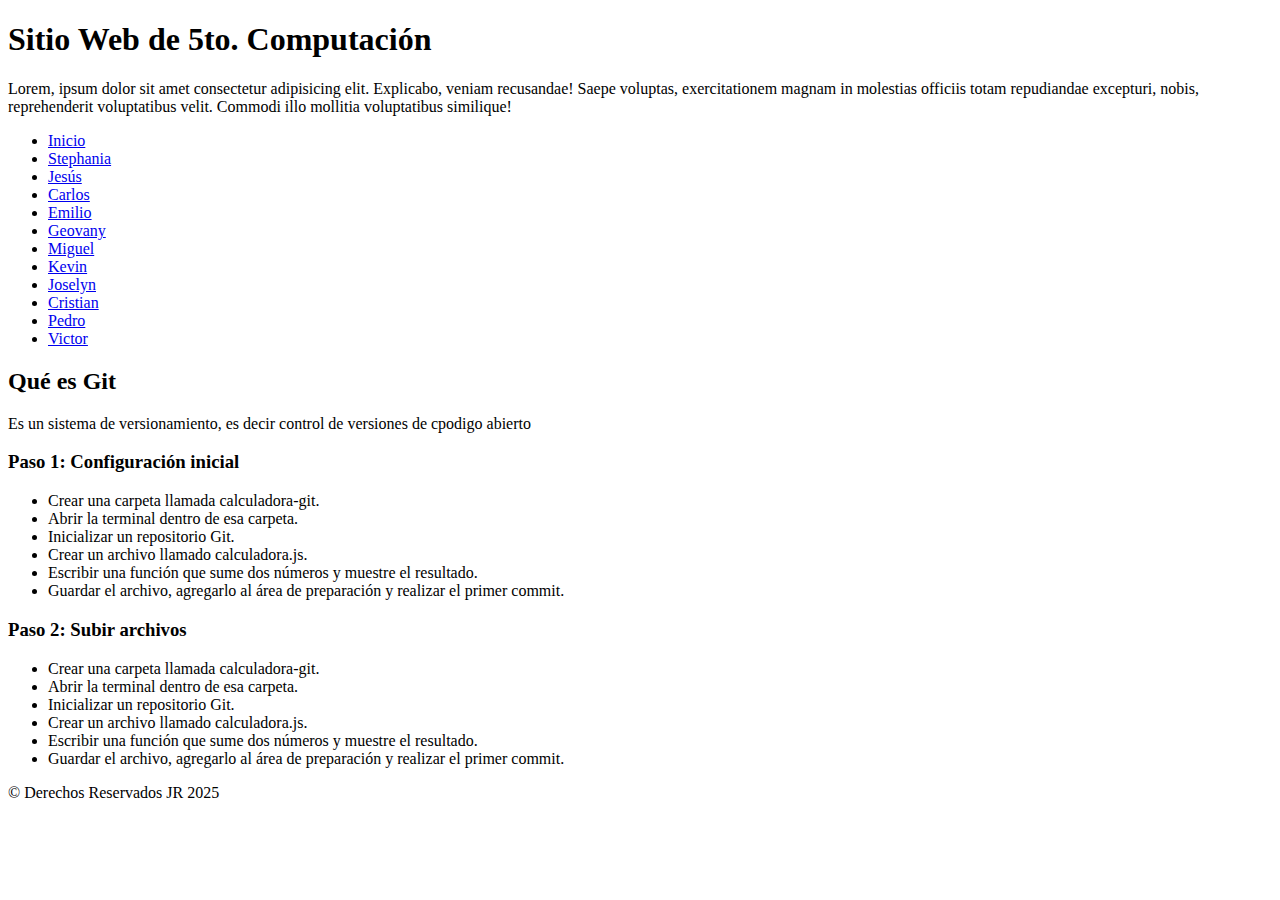
<file: index.html>
<!DOCTYPE html>
<html lang="en">

<head>
    <meta charset="UTF-8">
    <meta name="viewport" content="width=device-width, initial-scale=1.0">
    <title>5to. Computación</title>
</head>

<body>
    <header>
        <h1>Sitio Web de 5to. Computación</h1>
        <p>Lorem, ipsum dolor sit amet consectetur adipisicing elit. Explicabo, veniam recusandae! Saepe voluptas,
            exercitationem magnam in molestias officiis totam repudiandae excepturi, nobis, reprehenderit voluptatibus
            velit. Commodi illo mollitia voluptatibus similique!</p>
    </header>
    <nav>
        <ul>
            <li><a href="index.html">Inicio</a></li>
            <li><a href="stephania.html">Stephania</a></li>
            <li><a href="jesus.html">Jesús</a></li>
            <li><a href="carlos.html">Carlos</a></li>
            <li><a href="emilio.html">Emilio</a></li>
            <li><a href="geovany.html">Geovany</a></li>
            <li><a href="miguel.html">Miguel</a></li>
            <li><a href="kevin.html">Kevin</a></li>
            <li><a href="joselyn.html">Joselyn</a></li>
            <li><a href="cristian.html">Cristian</a></li>
            <li><a href="pedro.html">Pedro</a></li>
            <li><a href="victor.html">Victor</a></li>
        </ul>
    </nav>
    <main>
        <section>
            <h2>Qué es Git</h2>
            <p>Es un sistema de versionamiento, es decir control de versiones de cpodigo abierto</p>
            <article>
                <h3>Paso 1: Configuración inicial</h3>
                <ul>
                    <li>Crear una carpeta llamada calculadora-git.</li>
                    <li>Abrir la terminal dentro de esa carpeta.</li>
                    <li>Inicializar un repositorio Git.</li>
                    <li>Crear un archivo llamado calculadora.js.</li>
                    <li>Escribir una función que sume dos números y muestre el resultado.</li>
                    <li>Guardar el archivo, agregarlo al área de preparación y realizar el primer commit.</li>
                </ul>
            </article>
             <article>
                <h3>Paso 2: Subir archivos</h3>
                <ul>
                    <li>Crear una carpeta llamada calculadora-git.</li>
                    <li>Abrir la terminal dentro de esa carpeta.</li>
                    <li>Inicializar un repositorio Git.</li>
                    <li>Crear un archivo llamado calculadora.js.</li>
                    <li>Escribir una función que sume dos números y muestre el resultado.</li>
                    <li>Guardar el archivo, agregarlo al área de preparación y realizar el primer commit.</li>
                </ul>
            </article>
        </section>
    </main>

    <footer>&copy; Derechos Reservados JR 2025</footer>
</body>
</html>
</file>
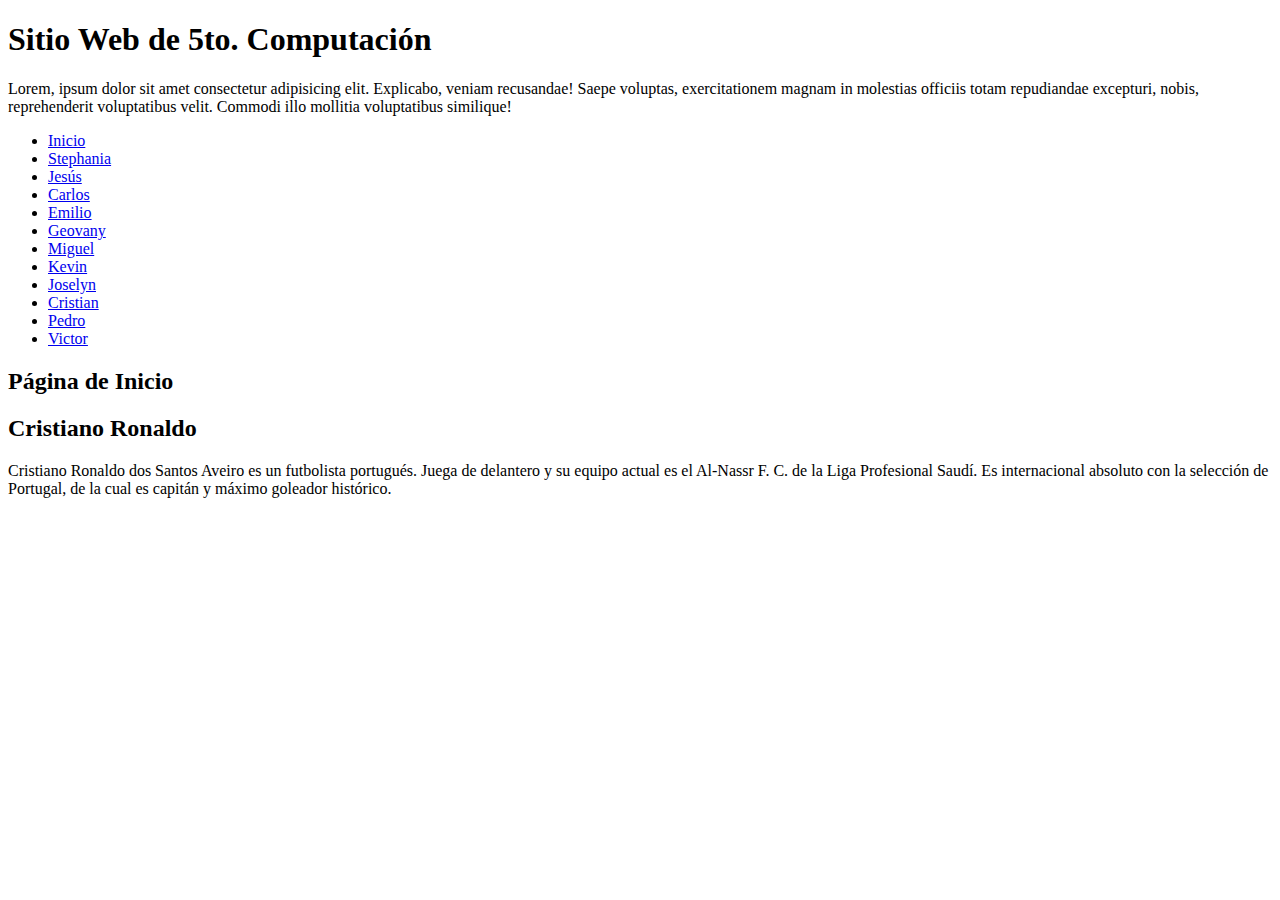
<file: carlos.html>
<!DOCTYPE html>
<html lang="en">
<head>
    <meta charset="UTF-8">
    <meta name="viewport" content="width=device-width, initial-scale=1.0">
    <title>5to. Computación</title>
</head>
<body>
    <header>
        <h1>Sitio Web de 5to. Computación</h1>
        <p>Lorem, ipsum dolor sit amet consectetur adipisicing elit. Explicabo, veniam recusandae! Saepe voluptas, exercitationem magnam in molestias officiis totam repudiandae excepturi, nobis, reprehenderit voluptatibus velit. Commodi illo mollitia voluptatibus similique!</p>
    </header>
    <nav>
        <ul>
            <li><a href="index.html">Inicio</a></li>
            <li><a href="stephania.html">Stephania</a></li>
            <li><a href="jesus.html">Jesús</a></li>
            <li><a href="carlos.html">Carlos</a></li>
            <li><a href="emilio.html">Emilio</a></li>
            <li><a href="geovany.html">Geovany</a></li>
            <li><a href="miguel.html">Miguel</a></li>
            <li><a href="kevin.html">Kevin</a></li>
            <li><a href="joselyn.html">Joselyn</a></li>
            <li><a href="cristian.html">Cristian</a></li>
            <li><a href="pedro.html">Pedro</a></li>
            <li><a href="victor.html">Victor</a></li>            
        </ul>
    </nav>
    <section>
        <h2>Página de Inicio</h2>
    </section>

    <h2>Cristiano Ronaldo</h2>
    <p>Cristiano Ronaldo dos Santos Aveiro es un futbolista portugués. Juega de delantero y su equipo actual es el Al-Nassr F. C. de la Liga Profesional Saudí.​ Es internacional absoluto con la selección de Portugal, de la cual es capitán y máximo goleador histórico. </p>
</body>
</html>
</file>
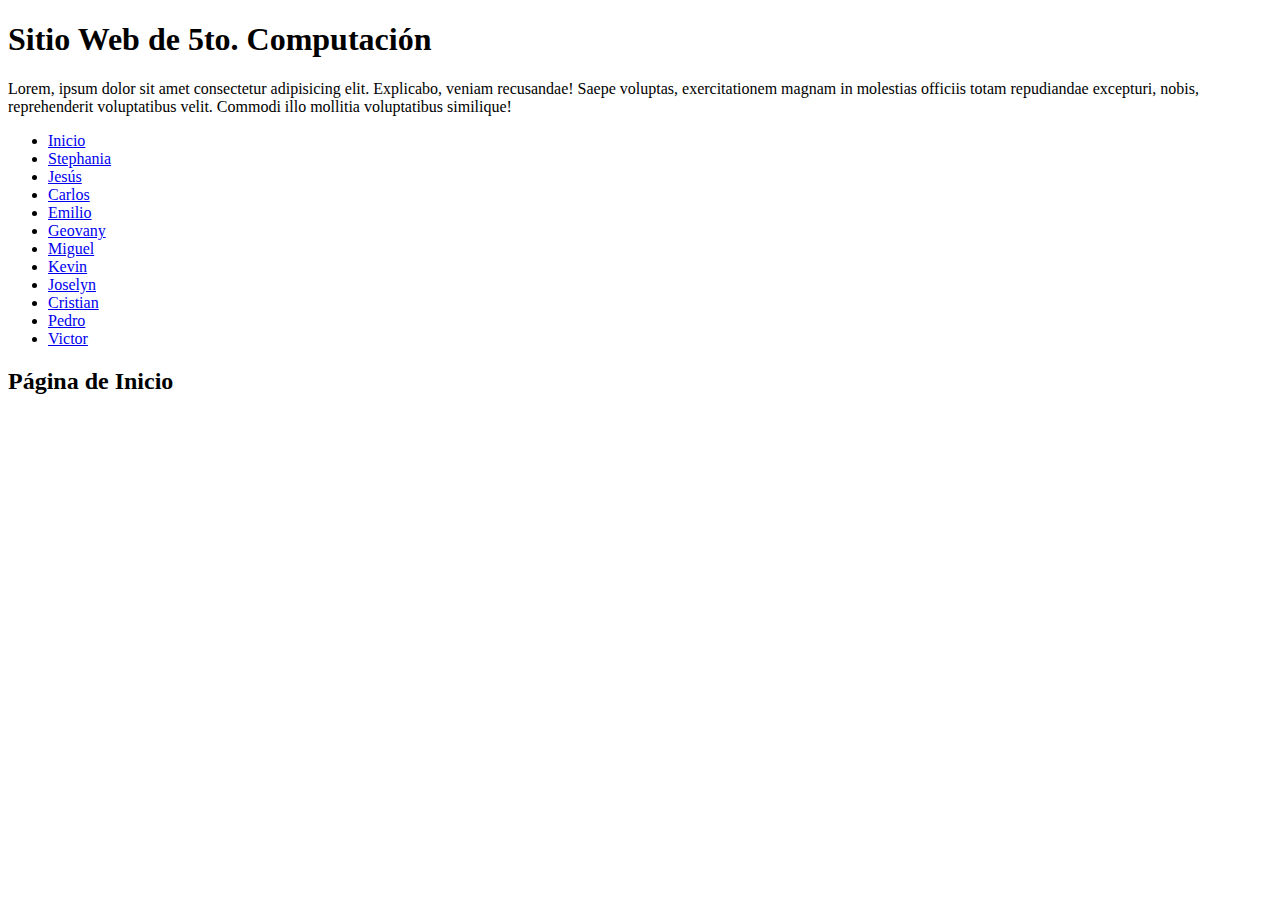
<file: cristian.html>
<!DOCTYPE html>
<html lang="en">
<head>
    <meta charset="UTF-8">
    <meta name="viewport" content="width=device-width, initial-scale=1.0">
    <title>5to. Computación</title>
</head>
<body>
    <header>
        <h1>Sitio Web de 5to. Computación</h1>
        <p>Lorem, ipsum dolor sit amet consectetur adipisicing elit. Explicabo, veniam recusandae! Saepe voluptas, exercitationem magnam in molestias officiis totam repudiandae excepturi, nobis, reprehenderit voluptatibus velit. Commodi illo mollitia voluptatibus similique!</p>
    </header>
    <nav>
        <ul>
            <li><a href="index.html">Inicio</a></li>
            <li><a href="stephania.html">Stephania</a></li>
            <li><a href="jesus.html">Jesús</a></li>
            <li><a href="carlos.html">Carlos</a></li>
            <li><a href="emilio.html">Emilio</a></li>
            <li><a href="geovany.html">Geovany</a></li>
            <li><a href="miguel.html">Miguel</a></li>
            <li><a href="kevin.html">Kevin</a></li>
            <li><a href="joselyn.html">Joselyn</a></li>
            <li><a href="cristian.html">Cristian</a></li>
            <li><a href="pedro.html">Pedro</a></li>
            <li><a href="victor.html">Victor</a></li>            
        </ul>
    </nav>
    <section>
        <h2>Página de Inicio</h2>
    </section>
</body>
</html>
</file>
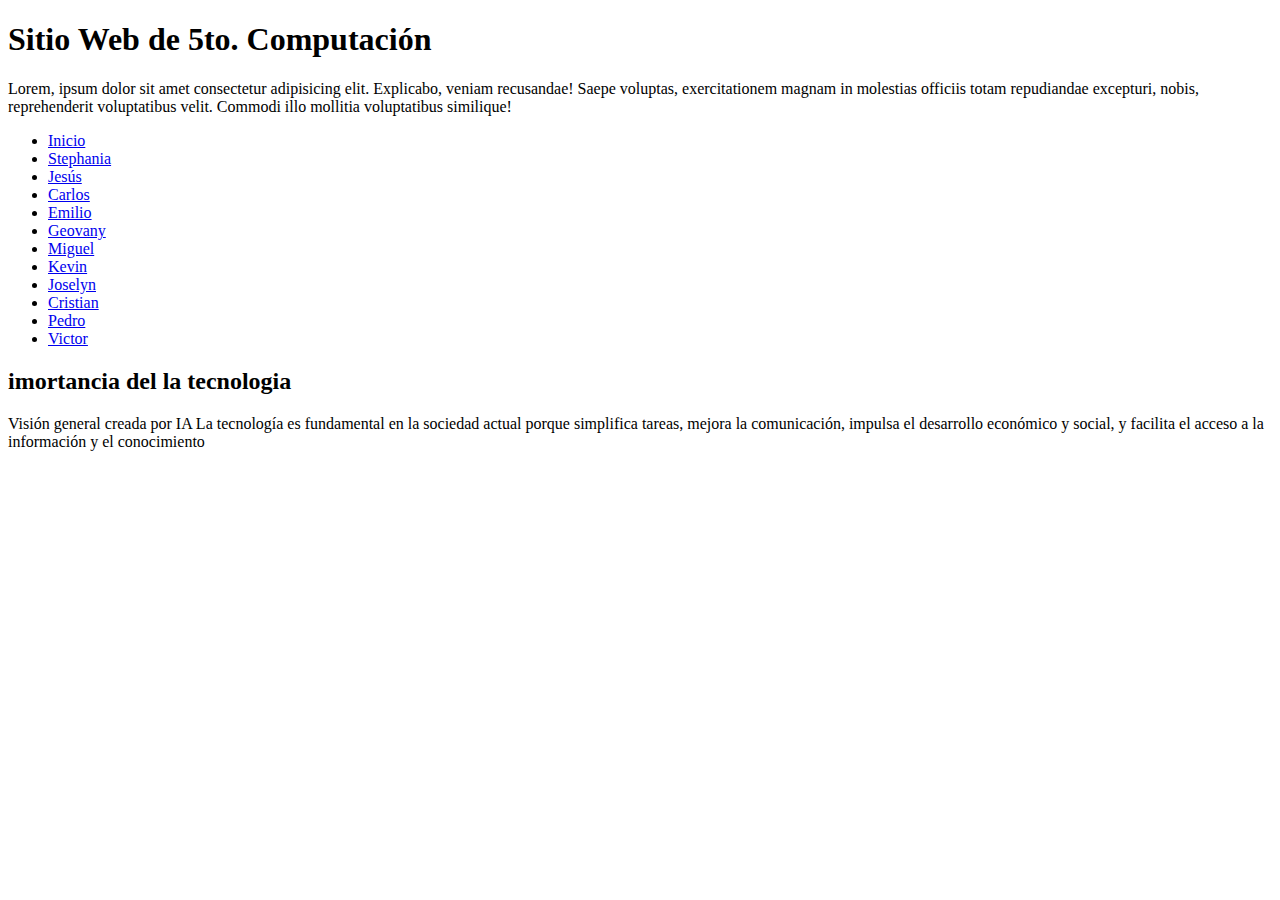
<file: emilio.html>
<!DOCTYPE html>
<html lang="en">
<head>
    <meta charset="UTF-8">
    <meta name="viewport" content="width=device-width, initial-scale=1.0">
    <title>5to. Computación</title>
</head>
<body>
    <header>
        <h1>Sitio Web de 5to. Computación</h1>
        <p>Lorem, ipsum dolor sit amet consectetur adipisicing elit. Explicabo, veniam recusandae! Saepe voluptas, exercitationem magnam in molestias officiis totam repudiandae excepturi, nobis, reprehenderit voluptatibus velit. Commodi illo mollitia voluptatibus similique!</p>
    </header>
    <nav>
        <ul>
            <li><a href="index.html">Inicio</a></li>
            <li><a href="stephania.html">Stephania</a></li>
            <li><a href="jesus.html">Jesús</a></li>
            <li><a href="carlos.html">Carlos</a></li>
            <li><a href="emilio.html">Emilio</a></li>
            <li><a href="geovany.html">Geovany</a></li>
            <li><a href="miguel.html">Miguel</a></li>
            <li><a href="kevin.html">Kevin</a></li>
            <li><a href="joselyn.html">Joselyn</a></li>
            <li><a href="cristian.html">Cristian</a></li>
            <li><a href="pedro.html">Pedro</a></li>
            <li><a href="victor.html">Victor</a></li>            
        </ul>
    </nav>
    <section>
        <h2>imortancia del la tecnologia </h2>
        <p>Visión general creada por IA
La tecnología es fundamental en la sociedad actual porque simplifica tareas, mejora la comunicación, impulsa el desarrollo económico y social, y facilita el acceso a la información y el conocimiento</p>
    </section>
</body>
</html>
</file>
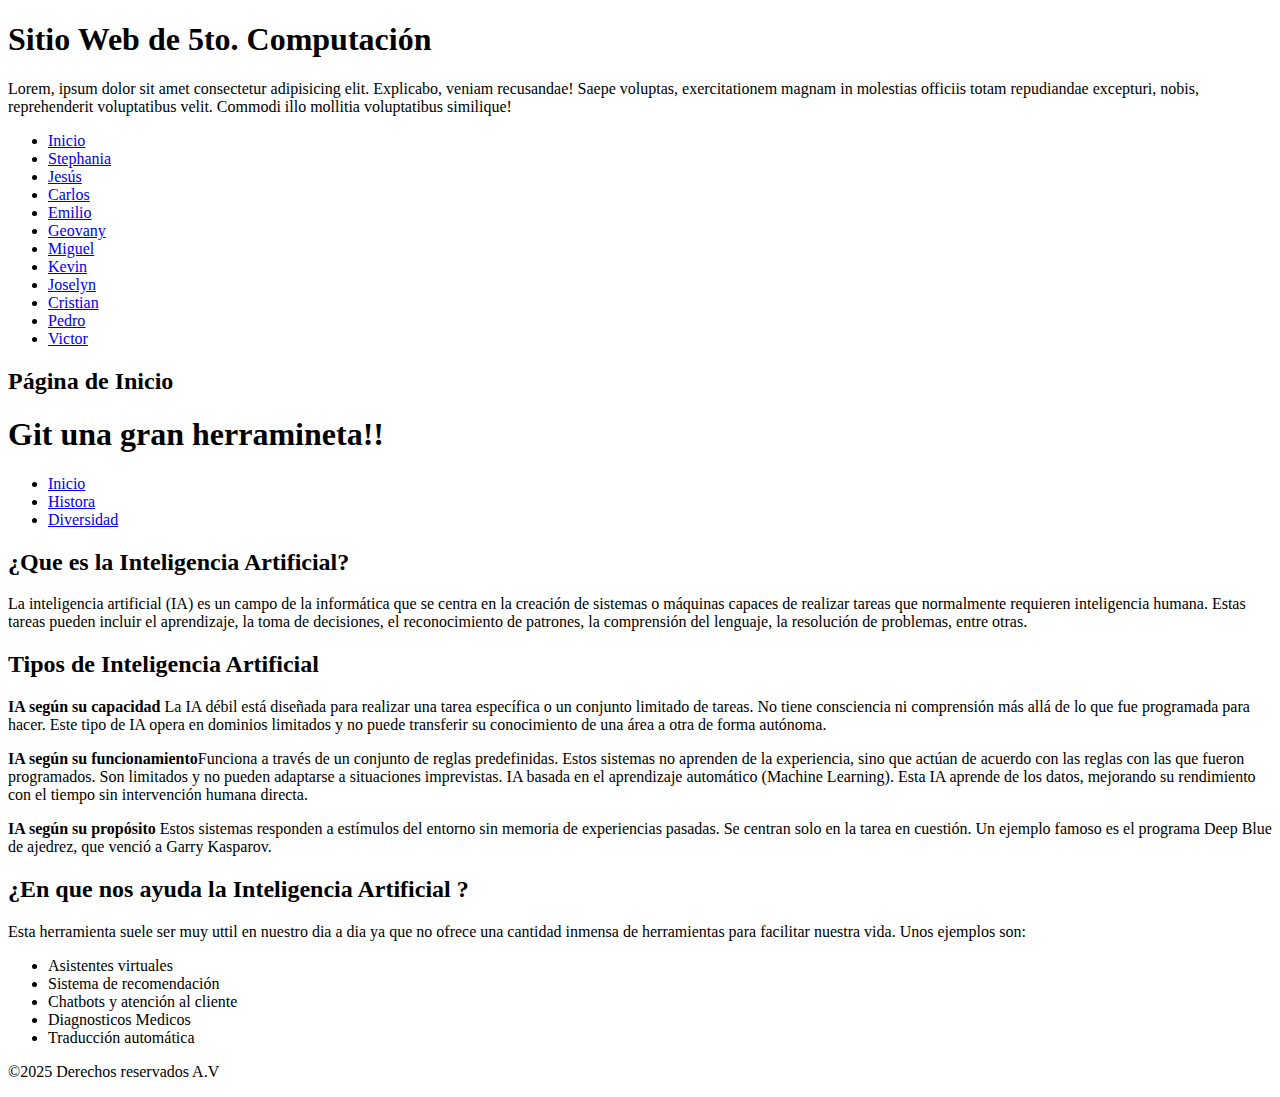
<file: geovany.html>
<!DOCTYPE html>
<html lang="en">
<head>
    <meta charset="UTF-8">
    <meta name="viewport" content="width=device-width, initial-scale=1.0">
    <title>5to. Computación</title>
</head>
<body>
    <header>
        <h1>Sitio Web de 5to. Computación</h1>
        <p>Lorem, ipsum dolor sit amet consectetur adipisicing elit. Explicabo, veniam recusandae! Saepe voluptas, exercitationem magnam in molestias officiis totam repudiandae excepturi, nobis, reprehenderit voluptatibus velit. Commodi illo mollitia voluptatibus similique!</p>
    </header>
    <nav>
        <ul>
            <li><a href="index.html">Inicio</a></li>
            <li><a href="stephania.html">Stephania</a></li>
            <li><a href="jesus.html">Jesús</a></li>
            <li><a href="carlos.html">Carlos</a></li>
            <li><a href="emilio.html">Emilio</a></li>
            <li><a href="geovany.html">Geovany</a></li>
            <li><a href="miguel.html">Miguel</a></li>
            <li><a href="kevin.html">Kevin</a></li>
            <li><a href="joselyn.html">Joselyn</a></li>
            <li><a href="cristian.html">Cristian</a></li>
            <li><a href="pedro.html">Pedro</a></li>
            <li><a href="victor.html">Victor</a></li>            
        </ul>
    </nav>
    <section>
        <h2>Página de Inicio</h2>
        <h3></h3>
    </section>
    <body>
    <header>
        <h1>Git una gran herramineta!!</h1>
    </header>
    <nav>
        <ul>
            <li><a href="index.html">Inicio</a></li>
            <li><a href="Historia.html">Histora</a></li>
            <li><a href="diversidad.html">Diversidad</a></li>
        </ul>
    </nav>
    <main>
        <section>
            <h2>¿Que es la Inteligencia Artificial?</h2>
            <p>La inteligencia artificial (IA) es un campo de la informática que se centra en la creación de sistemas o máquinas capaces de realizar tareas que normalmente requieren inteligencia humana. Estas tareas pueden incluir el aprendizaje, la toma de decisiones, el reconocimiento de patrones, la comprensión del lenguaje, la resolución de problemas, entre otras.</p>
        </section>
    <section>
        <h2>Tipos de Inteligencia Artificial</h2>
        <div class="estilo">
            <p><strong> IA según su capacidad</strong> La IA débil está diseñada para realizar una tarea específica o un conjunto limitado de tareas. No tiene consciencia ni comprensión más allá de lo que fue programada para hacer. Este tipo de IA opera en dominios limitados y no puede transferir su conocimiento de una área a otra de forma autónoma.</p>
        </div>
        <div class="estilo">
            <p><strong>IA según su funcionamiento</strong>Funciona a través de un conjunto de reglas predefinidas. Estos sistemas no aprenden de la experiencia, sino que actúan de acuerdo con las reglas con las que fueron programados. Son limitados y no pueden adaptarse a situaciones imprevistas.
            IA basada en el aprendizaje automático (Machine Learning). Esta IA aprende de los datos, mejorando su rendimiento con el tiempo sin intervención humana directa.</p>
        </div>
        <div class="estilo">
            <p><strong>IA según su propósito</strong>  Estos sistemas responden a estímulos del entorno sin memoria de experiencias pasadas. Se centran solo en la tarea en cuestión. Un ejemplo famoso es el programa Deep Blue de ajedrez, que venció a Garry Kasparov.</p>
        </div>
    </section>
    <section>
        <h2>¿En que nos ayuda la Inteligencia Artificial ?</h2>
        <p>Esta herramienta suele ser muy uttil en nuestro dia a dia ya que no ofrece una cantidad inmensa de herramientas para facilitar nuestra vida. Unos ejemplos son: </p>
        <ul>
            <li>Asistentes virtuales</li>
            <li>Sistema de recomendación</li>
            <li>Chatbots y atención al cliente</li>
            <li>Diagnosticos Medicos</li>
            <li>Traducción automática</li>
        </ul>
    </section>
    </main>
    <footer>
        <p>&copy;2025 Derechos reservados A.V</p>
    </footer>
</body>
</body>
</html>
</file>
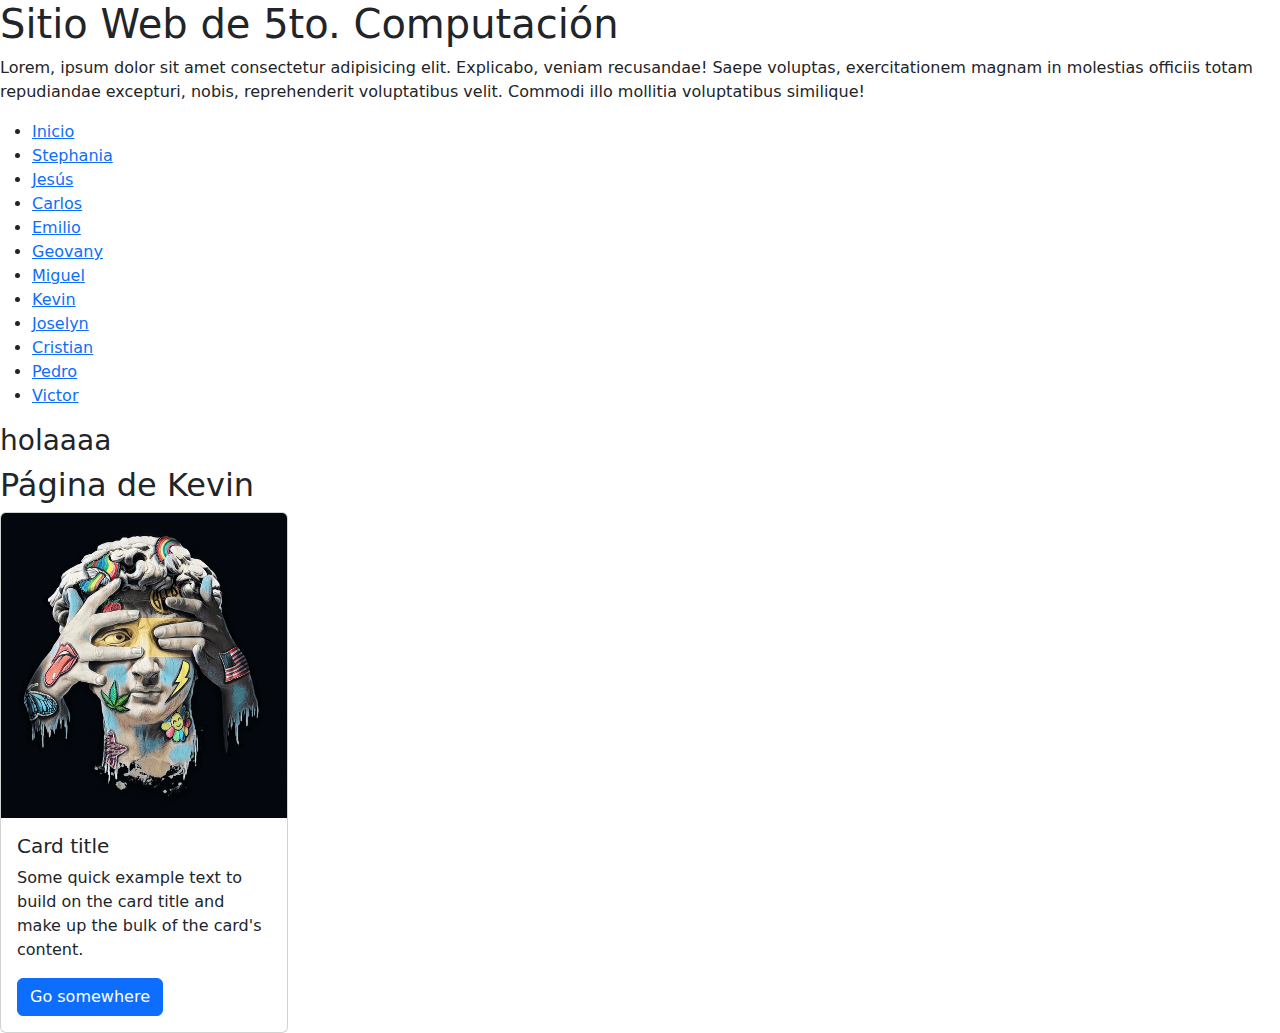
<file: kevin.html>
<!DOCTYPE html>
<html lang="en">
<head>
    <meta charset="UTF-8">
    <meta name="viewport" content="width=device-width, initial-scale=1.0">
    <title>5to. Computación</title>
       <link rel="stylesheet" href="css/bootstrap.min.css">
</head>
<body>
    <header>
        <h1>Sitio Web de 5to. Computación</h1>
        <p>Lorem, ipsum dolor sit amet consectetur adipisicing elit. Explicabo, veniam recusandae! Saepe voluptas, exercitationem magnam in molestias officiis totam repudiandae excepturi, nobis, reprehenderit voluptatibus velit. Commodi illo mollitia voluptatibus similique!</p>
    </header>
    <nav>
        <ul>
            <li><a href="index.html">Inicio</a></li>
            <li><a href="stephania.html">Stephania</a></li>
            <li><a href="jesus.html">Jesús</a></li>
            <li><a href="carlos.html">Carlos</a></li>
            <li><a href="emilio.html">Emilio</a></li>
            <li><a href="geovany.html">Geovany</a></li>
            <li><a href="miguel.html">Miguel</a></li>
            <li><a href="kevin.html">Kevin</a></li>
            <li><a href="joselyn.html">Joselyn</a></li>
            <li><a href="cristian.html">Cristian</a></li>
            <li><a href="pedro.html">Pedro</a></li>
            <li><a href="victor.html">Victor</a></li>            
        </ul>
    </nav>
    <h3>holaaaa</h3>
    <section>
        <h2>Página de Kevin</h2>
        <div class="card" style="width: 18rem;">
            <img src="img/imagen.webp" class="card-img-top" alt="50px">
            <div class="card-body">
                <h5 class="card-title">Card title</h5>
                <p class="card-text">Some quick example text to build on the card title and make up the bulk of the
                    card's content.</p>
                <a href="#" class="btn btn-primary">Go somewhere</a>
            </div>
        </div>
        <script src="js/bootstrap.min.js"></script>
    </section>
</body>
</html>
</file>
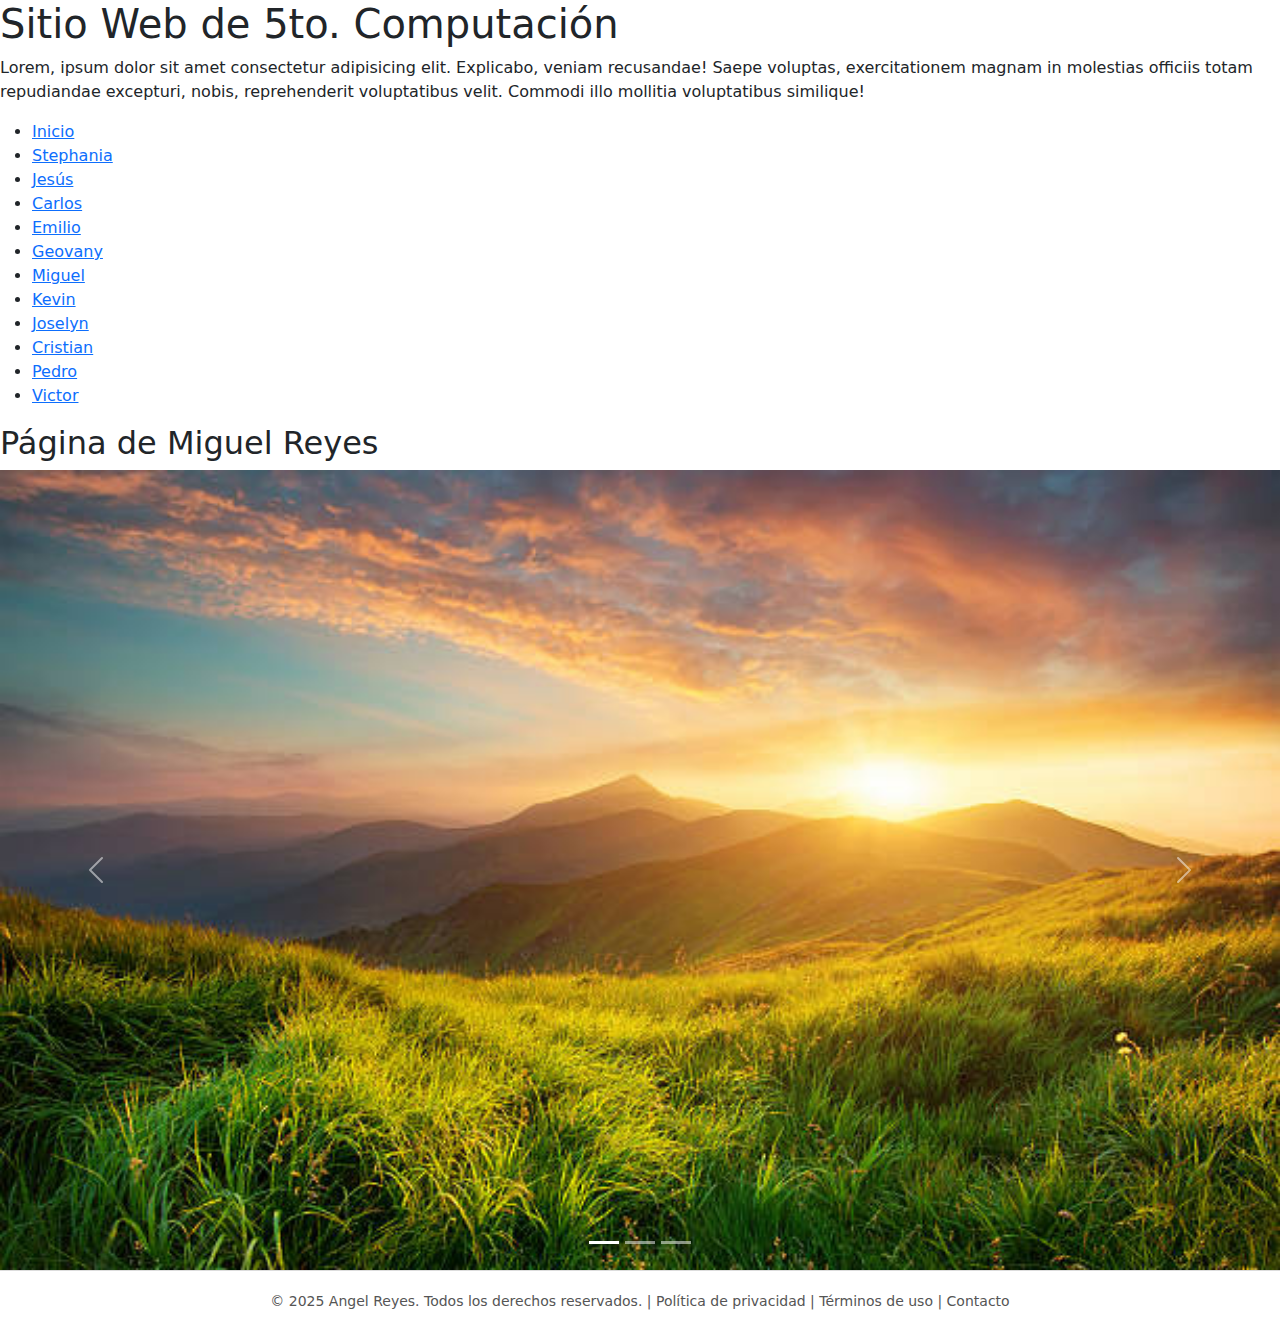
<file: miguel.html>
<!DOCTYPE html>
<html lang="en">

<head>
    <meta charset="UTF-8">
    <meta name="viewport" content="width=device-width, initial-scale=1.0">
    <title>5to. Computación</title>
    <link rel="stylesheet" href="css/bootstrap.min.css">
</head>

<body>
    <header>
        <h1>Sitio Web de 5to. Computación</h1>
        <p>Lorem, ipsum dolor sit amet consectetur adipisicing elit. Explicabo, veniam recusandae! Saepe voluptas,
            exercitationem magnam in molestias officiis totam repudiandae excepturi, nobis, reprehenderit voluptatibus
            velit. Commodi illo mollitia voluptatibus similique!</p>
    </header>
    <nav>
        <ul>
            <li><a href="index.html">Inicio</a></li>
            <li><a href="stephania.html">Stephania</a></li>
            <li><a href="jesus.html">Jesús</a></li>
            <li><a href="carlos.html">Carlos</a></li>
            <li><a href="emilio.html">Emilio</a></li>
            <li><a href="geovany.html">Geovany</a></li>
            <li><a href="miguel.html">Miguel</a></li>
            <li><a href="kevin.html">Kevin</a></li>
            <li><a href="joselyn.html">Joselyn</a></li>
            <li><a href="cristian.html">Cristian</a></li>
            <li><a href="pedro.html">Pedro</a></li>
            <li><a href="victor.html">Victor</a></li>
        </ul>
    </nav>
    <section>
        <h2>Página de Miguel Reyes</h2>
        <div id="carouselExampleIndicators" class="carousel slide">
            <div class="carousel-indicators">
                <button type="button" data-bs-target="#carouselExampleIndicators" data-bs-slide-to="0" class="active"
                    aria-current="true" aria-label="Slide 1"></button>
                <button type="button" data-bs-target="#carouselExampleIndicators" data-bs-slide-to="1"
                    aria-label="Slide 2"></button>
                <button type="button" data-bs-target="#carouselExampleIndicators" data-bs-slide-to="2"
                    aria-label="Slide 3"></button>
            </div>
            <div class="carousel-inner">
                <div class="carousel-item active">
                    <img src="imgMR/1.jpg" class="d-block w-100" alt="..." height="800px" width="200px">
                </div>
                <div class="carousel-item">
                    <img src="imgMR/2.jpg" class="d-block w-100" alt="..." height="800px" width="200px">
                </div>
                <div class="carousel-item">
                    <img src="imgMR/3.jpg" class="d-block w-100" alt="..." height="800px" width="200px">
                </div>
            </div>
            <button class="carousel-control-prev" type="button" data-bs-target="#carouselExampleIndicators"
                data-bs-slide="prev">
                <span class="carousel-control-prev-icon" aria-hidden="true"></span>
                <span class="visually-hidden">Previous</span>
            </button>
            <button class="carousel-control-next" type="button" data-bs-target="#carouselExampleIndicators"
                data-bs-slide="next">
                <span class="carousel-control-next-icon" aria-hidden="true"></span>
                <span class="visually-hidden">Next</span>
            </button>
        </div>

        <footer style="text-align: center; padding: 20px; font-size: 14px; color: #555; border-top: 1px solid #ddd;">
            &copy; 2025 Angel Reyes. Todos los derechos reservados. |
            <a href="/privacidad" style="color: #555; text-decoration: none;">Política de privacidad</a> |
            <a href="/terminos" style="color: #555; text-decoration: none;">Términos de uso</a> |
            <a href="" style="color: #555; text-decoration: none;">Contacto</a>
        </footer>


        <script src="js/bootstrap.min.js"></script>
    </section>
</body>

</html>
</file>
